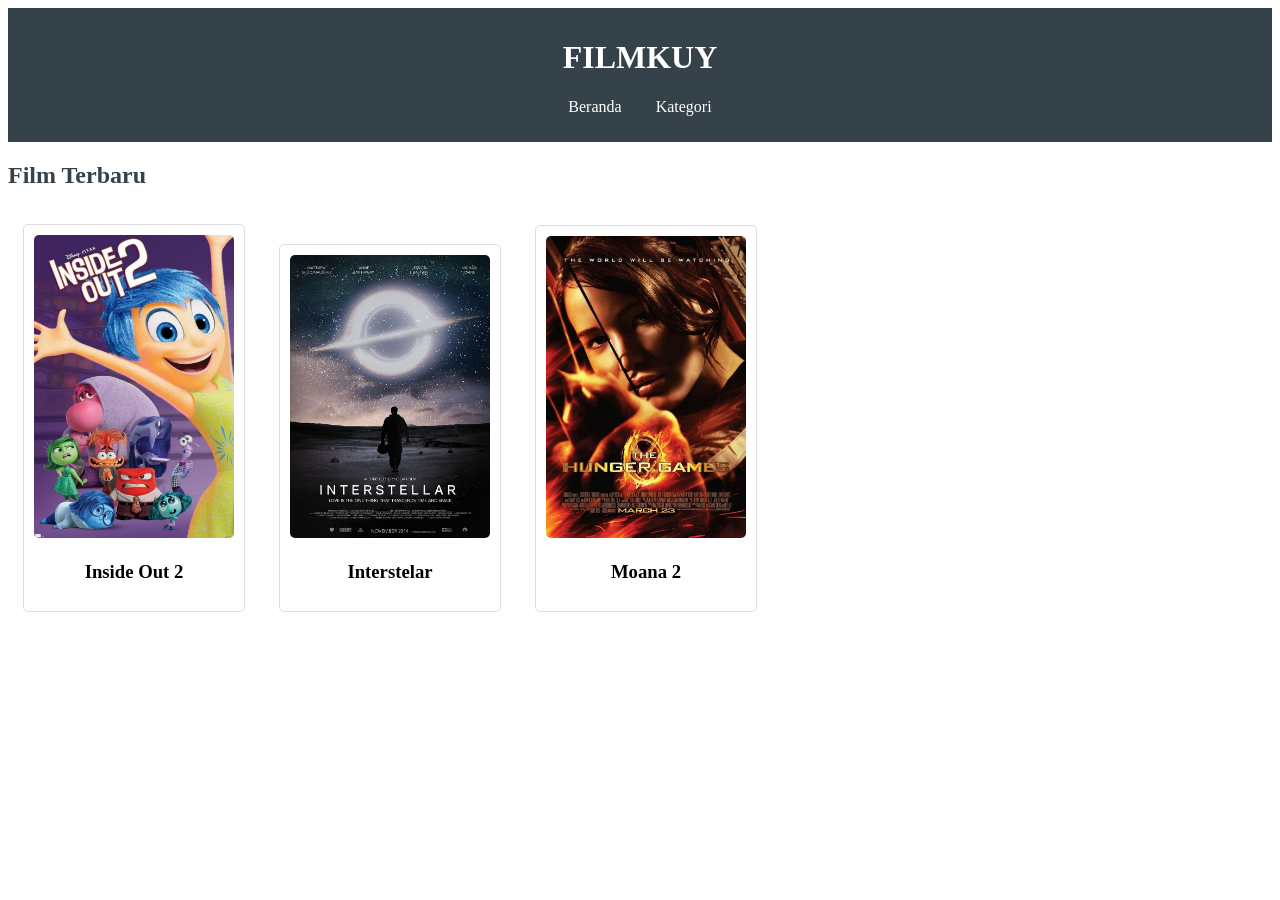
<file: index.html>
<!DOCTYPE html>
<html lang="id">
  <head>
    <meta charset="UTF-8" />
    <meta name="viewport" content="width=device-width, initial-scale=1.0" />
    <title>Website Film</title>
    <link rel="stylesheet" href="style.css" />
  </head>
  <body>
    <header>
      <h1>FILMKUY</h1>
      <nav>
        <ul>
          <li><a href="home.html">Beranda</a></li>
          <li><a href="genre.html">Kategori</a></li>
        </ul>
      </nav>
    </header>

    <section id="home">
      <h2>Film Terbaru</h2>
      <div class="movie-card">
        <img
          src="Assets/Image/Disney Inside Out 2 - Group Wall Poster.jpg"
          alt="Film 1"
        />
        <h3>Inside Out 2</h3>
      </div>
      <div class="movie-card">
        <img src="Assets/Image/Interstellar.jpg" alt="Film 2" />
        <h3>Interstelar</h3>
      </div>
      <div class="movie-card">
        <img src="Assets/Image/The Hunger Games.jpg" alt="Film 3" />
        <h3>Moana 2</h3>
      </div>
    </section>
  </body>
</html>
</file>
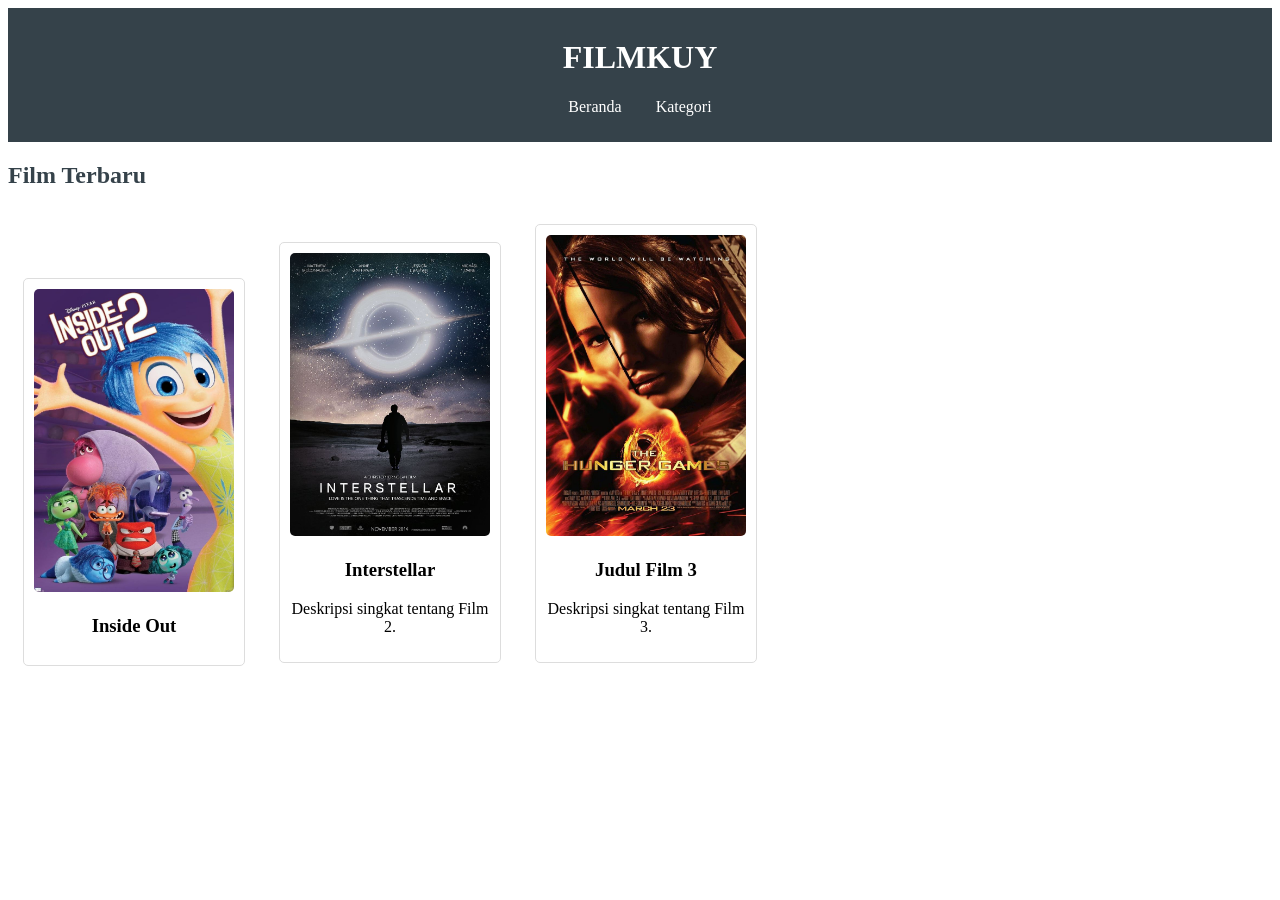
<file: home.html>
<!DOCTYPE html>
<html lang="id">
  <head>
    <meta charset="UTF-8" />
    <meta name="viewport" content="width=device-width, initial-scale=1.0" />
    <title>Website Film</title>
    <link rel="stylesheet" href="style.css" />
  </head>
  <body>
    <header>
      <h1>FILMKUY</h1>
      <nav>
        <ul>
          <li><a href="#home">Beranda</a></li>
          <li><a href="#genre">Kategori</a></li>
        </ul>
      </nav>
    </header>

    <section id="home">
      <h2>Film Terbaru</h2>
      <div class="movie-card">
        <img
          src="Assets/Image/Disney Inside Out 2 - Group Wall Poster.jpg"
          alt="Film 1"
        />
        <h3>Inside Out</h3>
      </div>
      <div class="movie-card">
        <img src="Assets/Image/Interstellar.jpg" alt="Film 2" />
        <h3>Interstellar</h3>
        <p>Deskripsi singkat tentang Film 2.</p>
      </div>
      <div class="movie-card">
        <img src="Assets/Image/The Hunger Games.jpg" alt="Film 3" />
        <h3>Judul Film 3</h3>
        <p>Deskripsi singkat tentang Film 3.</p>
      </div>
    </section>
  </body>
</html>
</file>
<file: style.css>
<<<<<<< HEAD
body {
    font-family: Arial, sans-serif;
    line-height: 1.6;
    margin: 0;
    padding: 0;
    background-color: #f4f4f4;
}

header {
    background: #35424a;
    color: #ffffff;
    padding: 10px 0;
    text-align: center;
}

nav ul {
    list-style: none;
    padding: 0;
}

nav ul li {
    display: inline;
    margin: 0 15px;
}

nav ul li a {
    color: #ffffff;
    text-decoration: none;
}

.movie-card {
    background: white;
    border: 1px solid #ddd;
    border-radius: 5px;
    margin: 15px;
    padding: 10px;
    text-align: center;
    display: inline-block;
    width: 200px;
}

.movie-card img {
    max-width: 100%;
    border-radius: 5px;
}

h2 {
    color: #35424a;
=======
body {
    font-family: Arial, sans-serif;
    line-height: 1.6;
    margin: 0;
    padding: 0;
    background-color: #f4f4f4;
}

header {
    background: #35424a;
    color: #ffffff;
    padding: 10px 0;
    text-align: center;
}

nav ul {
    list-style: none;
    padding: 0;
}

nav ul li {
    display: inline;
    margin: 0 15px;
}

nav ul li a {
    color: #ffffff;
    text-decoration: none;
}

.movie-card {
    background: white;
    border: 1px solid #ddd;
    border-radius: 5px;
    margin: 15px;
    padding: 10px;
    text-align: center;
    display: inline-block;
    width: 200px;
}

.movie-card img {
    max-width: 100%;
    border-radius: 5px;
}

h2 {
    color: #35424a;
>>>>>>> 678d4292f8134f8f75df86c46a3304413fc907ad
}
</file>
